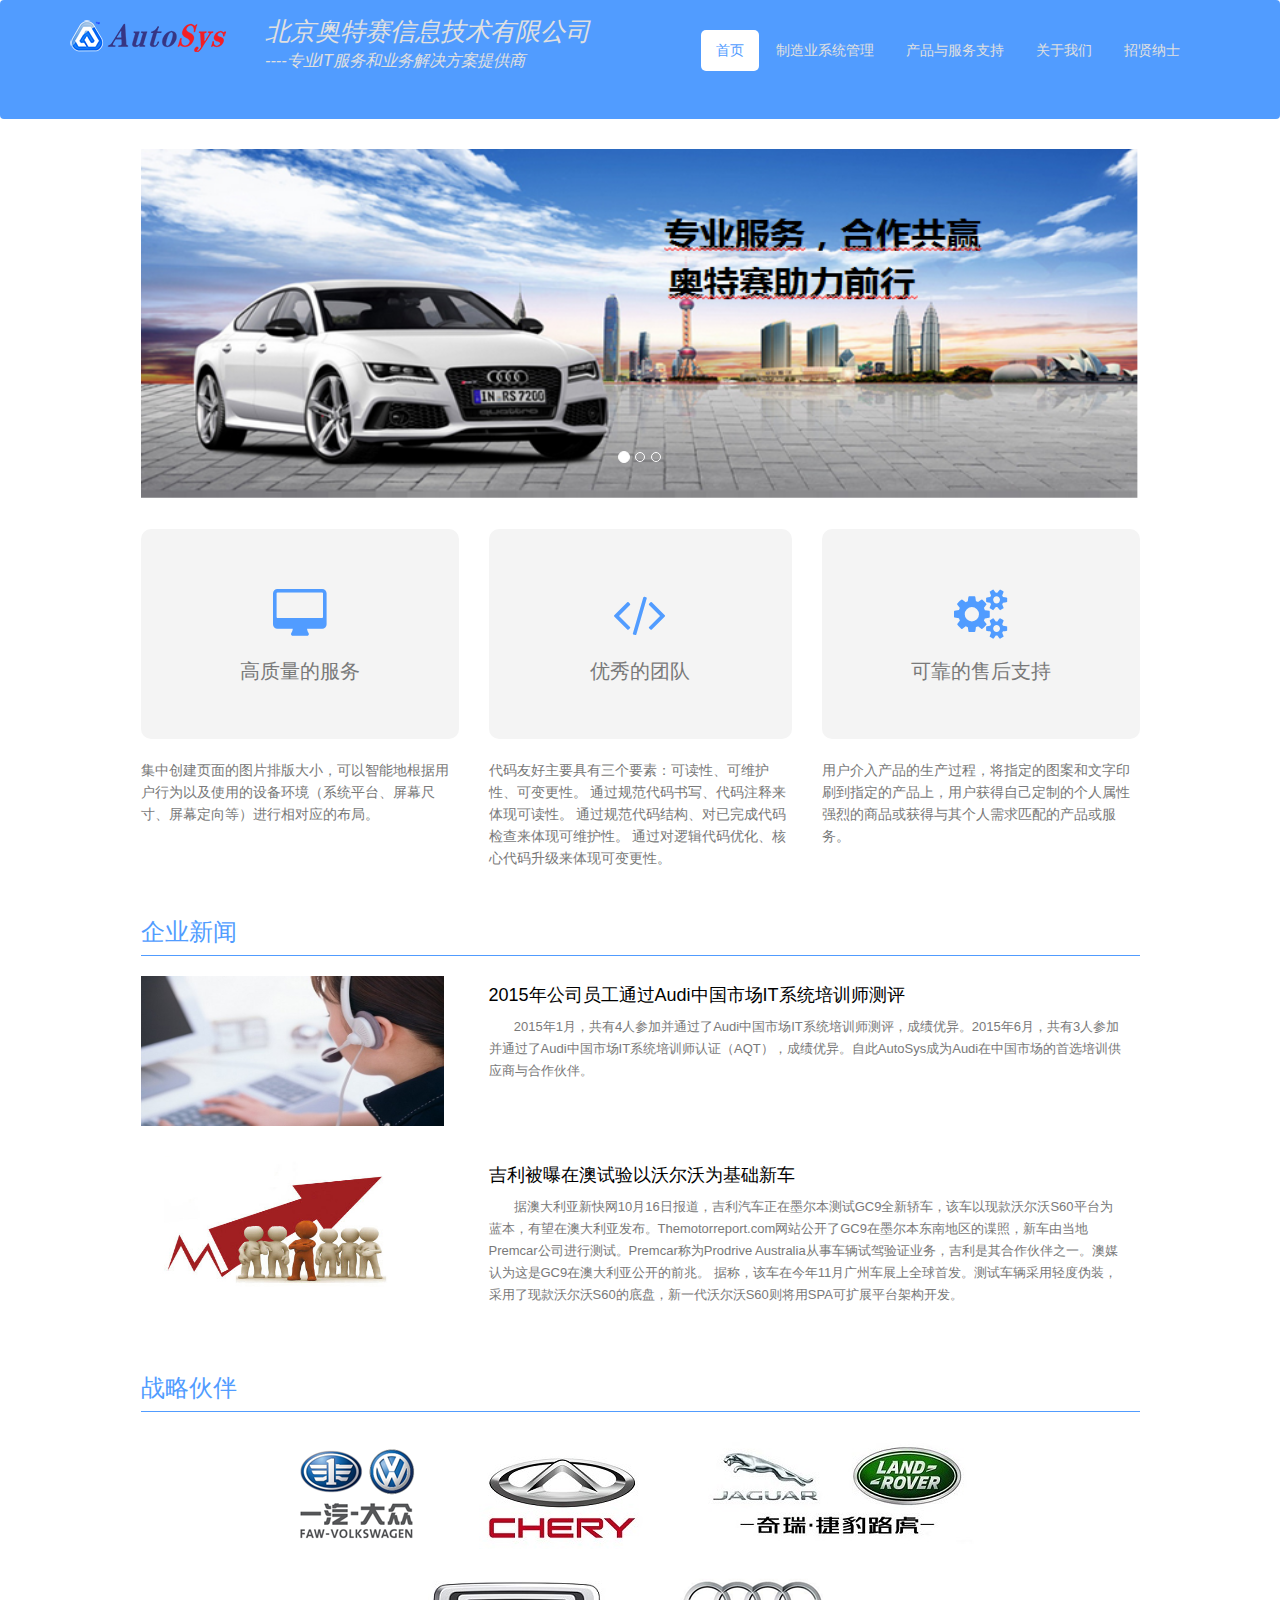
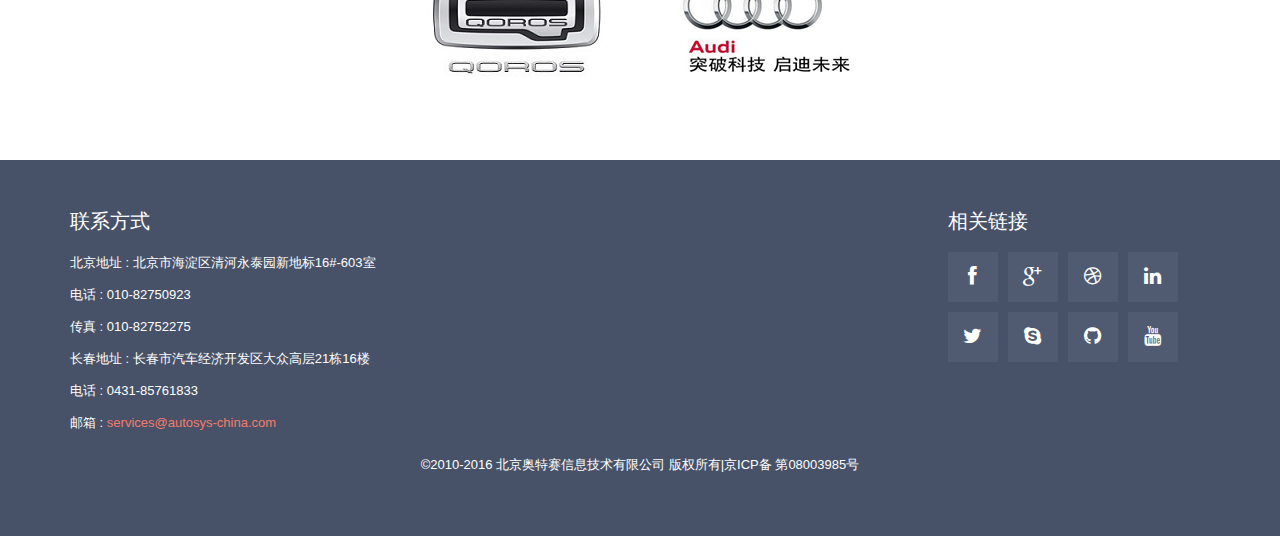
<file: companywebsite/index.html>
<!DOCTYPE html>
<html lang="zh">
  <head>
    <meta charset="utf-8">
    <meta http-equiv="X-UA-Compatible" content="IE=edge">
    <meta name="viewport" content="width=device-width, initial-scale=1.0">
    <meta name="description" content="">
    <meta name="author" content="Mosaddek">
    <meta name="keyword" content="FlatLab, Dashboard, Bootstrap, Admin, Template, Theme, Responsive, Fluid, Retina">
    <link rel="shortcut icon" href="img/favicon.png">

    <title>奥特赛 | 首页</title>

    <!-- Bootstrap core CSS -->
    <link href="css/bootstrap.min.css" rel="stylesheet">
    <link href="css/theme.css" rel="stylesheet">
    <link href="css/bootstrap-reset.css" rel="stylesheet">
    <!--external css-->
    <link href="assets/font-awesome/css/font-awesome.css" rel="stylesheet" />

    <!-- Custom styles for this template -->
    <link href="css/style.css" rel="stylesheet">
    <link href="css/style-responsive.css" rel="stylesheet" />

    <!--common script for all pages-->  
    <script src="js/jquery-1.8.3.min.js"></script>
    <script src="js/bootstrap.min.js"></script>
    <script src="js/script.js"></script>

  </head>


  <body>
    <!--header start-->
    <header class="header-frontend">
      <nav id="header-nav" class="navbar navbar-default">
        <div class="container">
            <div class="navbar-header">
                <a href="index.html" class="pull-left visible-md visible-lg">
                    <div id="logo-img"></div>
                </a>

                <div id="title" class="navbar-brand">
                    <a href="index.html"><h1>北京奥特赛信息技术有限公司</h1></a>
                        <p>
                            <span>----专业IT服务和业务解决方案提供商</span>
                        </p>
                </div>
                <button id="navbarToggle" type="button" class="navbar-toggle collapsed" data-toggle="collapse" data-target="#collapsable-nav" aria-expanded="false">
                    <span class="sr-only">Toggle navigation</span>
                    <span class="icon-bar"></span>
                    <span class="icon-bar"></span>
                    <span class="icon-bar"></span>
                </button>
            </div>
            <div id="collapsable-nav" class="navbar-collapse collapse">
                <ul class="nav navbar-nav">
                        <li id="navHomeButton" class="active"><a href="#Main">首页</a></li>
                        <!-- <li id="manufactureButton"><a href="#manufacture">制造业系统管理</a></li> -->
                        <li id="manufactureButton" class="dropdown">
                            <a href="#" class="dropdown-toggle" data-toggle="dropdown">
                                制造业系统管理
                            </a>
                            <ul id="dropdown_list" class="dropdown-menu" >
                                <li id="manufactureChainButton"><a href="#">制造业供应链管理</a></li>
                                <li id="manufactureServiceButton"><a href="#">制造业售后服务管理</a></li>
                            </ul>
                        </li>
                        <li id="navServicesButton"><a href="#Services">产品与服务支持</a></li>
                        <li id="navAboutButton"><a href="#About">关于我们</a></li>
                        <li id="navJobsButton"><a href="#Jobs">招贤纳士</a></li>
                </ul>
            </div>
        </div><!-- .container -->
      </nav><!-- #header-nav -->
    </header>
    <!--header end-->

    <!--content start-->
    <div id="main-content" class="container">    
    </div>
     <!--content end-->
        
    <!--footer start-->
    <footer class="footer">
        <div class="container">
            <div class="row">
                <div class="col-lg-8 col-sm-8">
                     <h1>联系方式 </h1>
                     <address>
                         <p>北京地址 : 北京市海淀区清河永泰园新地标16#-603室</p>
                         <p>电话 : 010-82750923</p>
                         <p>传真 : 010-82752275</p>
                         <p>长春地址 : 长春市汽车经济开发区大众高层21栋16楼</p>
                         <p>电话 : 0431-85761833</p>
                         <p>邮箱 : <a href="mailto:Service@efastserv.com">services@autosys-china.com</a></p>
                     </address>
                </div>
                <div class="col-lg-3 col-sm-3 col-lg-offset-1">
                    <h1>相关链接</h1>
                    <ul class="social-link-footer list-unstyled">
                        <li><a href="#"><i class="icon-facebook"></i></a></li>
                        <li><a href="#"><i class="icon-google-plus"></i></a></li>
                        <li><a href="#"><i class="icon-dribbble"></i></a></li>
                        <li><a href="#"><i class="icon-linkedin"></i></a></li>
                        <li><a href="#"><i class="icon-twitter"></i></a></li>
                        <li><a href="#"><i class="icon-skype"></i></a></li>
                        <li><a href="#"><i class="icon-github"></i></a></li>
                        <li><a href="#"><i class="icon-youtube"></i></a></li>
                    </ul>
                </div>
            </div>
            <div class="row">
            	<div class="col-lg-12 col-sm-12" align="center">
               	<p>©2010-2016 北京奥特赛信息技术有限公司  版权所有|京ICP备 第08003985号</p>
               </div>
            </div>
        </div>
    </footer>
    <!--footer end-->
  </body>
</html>
</file>
<file: companywebsite/css/theme.css>
body {
  padding-top: 70px;
  padding-bottom: 30px;
}

.theme-dropdown .dropdown-menu {
  display: block;
  position: static;
  margin-bottom: 20px;
}

.theme-showcase > p > .btn {
  margin: 5px 0;
}
</file>
<file: companywebsite/css/style.css>
/* Import fonts */
/*@import url(https://ffonts.lug.ustc.edu.cn/css?family=Open+Sans:400,300,300italic,400italic,600,600italic,700,700italic,800,800italic);*/
/*@import url(https://fonts.lug.ustc.edu.cn/css?family=Fjalla+One);*/

body {
    color: #797979;
    font-family: 'Open Sans', sans-serif;
    padding: 0px !important;
    margin: 0px !important;
    font-size:13px;
}


a, a:hover, a:focus {
    text-decoration: none;
    outline: none;
}

::selection {
    background: #F77B6F;
    color: #fff;
}
::-moz-selection {
    background: #F77B6F;
    color: #fff;
}

h1,h2,h3,h4,h5,h6 {
    font-family: 'Open Sans', sans-serif;
}

a {
    color: #444e67;
}

a:hover {
    color: #f77b6f;
}

p {line-height: 22px}

/*header*/

.header-frontend .navbar {
    margin-bottom: 0;
}

.navbar-default {
    border: none;
}


.header-frontend .navbar-collapse  ul.navbar-nav {
    float: right;
    margin-right: 0;
}

.header-frontend .navbar-default{
    background-color: #519CFF;
}

.header-frontend .nav li a, .header-frontend .nav li.active ul.dropdown-menu li a {
    color: #E0E0E0;
    font-size: 14px;
    font-weight: 300;
    background: none;
}

.header-frontend .navbar-default .navbar-nav a:focus,
.header-frontend .navbar-default .navbar-nav a:hover,
.header-frontend .navbar-default .navbar-nav li.active a
 {
    color: #519CFF;
    background-color: #FFF;
}

.header-frontend .navbar {
    min-height: 100px;
}

.header-frontend .navbar-nav > li  {
    padding-bottom: 30px;
    padding-top: 30px;
}

.header-frontend  .navbar-nav > li > a {
    padding-bottom: 6px;
    padding-top: 5px;
    border-radius: 5px;
    -webkit-border-radius: 5px;
    margin-left: 2px;
    line-height: 30px;

    -webkit-transition: all .3s ease;
    -moz-transition: all .3s ease;
    -ms-transition: all .3s ease;
    -o-transition: all .3s ease;
    transition: all .3s ease;
}


.dropdown-menu li a:hover {
    color: #fff !important;
}

.header-frontend .nav .caret {
    border-bottom-color: #999;
    border-top-color: #999;
}

.dropdown-menu  {
    box-shadow: none;
    border-radius: 0;
}

.header-frontend .nav li .dropdown-menu  {
   padding: 0;
}

.header-frontend .nav li .dropdown-menu li a {
   line-height: 28px;
   padding: 3px 12px;
}


/*search*/

.search {
    margin-top: 3px ;
    width: 20px;
    -webkit-transition: all .3s ease;
    -moz-transition: all .3s ease;
    -ms-transition: all .3s ease;
    -o-transition: all .3s ease;
    transition: all .3s ease;
    border: 1px solid #fff;
    box-shadow: none;
    background: url("../img/search-icon.jpg") no-repeat 10px 8px;
    padding:0 5px 0 35px;
    color: #fff;
}

.search:focus {
    margin-top: 3px ;
    width: 180px;
    border: 1px solid #eaeaea;
    box-shadow: none;
    -webkit-transition: all .3s ease;
    -moz-transition: all .3s ease;
    -ms-transition: all .3s ease;
    -o-transition: all .3s ease;
    transition: all .3s ease;
    color: #c8c8c8;
    font-weight: 300;
    margin-left: 10px;
}

/*homepage features*/

.feature-head {
    padding: 50px 0;
}

.feature-head h1{
    color: #475168;
    font-size: 30px;
    font-weight: 300;
    text-transform: uppercase;
    margin-top: 0;
}

.feature-head p{
    color: #8a8b8b;
    font-size: 18px;
    font-weight: 300;
}

.f-box {
    background: #f4f4f4;
    border-radius: 10px;
    padding: 20px;
    text-align: center;
    min-height: 210px;
    margin-bottom: 20px;
    transition-duration: 500ms;
    transition-property: width, background;
    transition-timing-function: ease;
    -webkit-transition-duration: 500ms;
    -webkit-transition-property: width, background;
    -webkit-transition-timing-function: ease;
}

.f-box i{
    font-size: 50px;
    line-height: normal;
    margin-top: 40px;
    display: block;
    color: #519CFF;
}

.f-box:hover, .f-box.active {
    background: #f77b6f;
    border-radius: 10px;
    padding: 20px;
    text-align: center;
    min-height: 210px;
    margin-bottom: 20px;
    transition-duration: 500ms;
    transition-property: width, background;
    transition-timing-function: ease;
    -webkit-transition-duration: 500ms;
    -webkit-transition-property: width, background;
    -webkit-transition-timing-function: ease;
}

.f-box:hover i, .f-box.active i{
    font-size: 50px;
    line-height: normal;
    margin-top: 40px;
    display: block;
    color: #fff;

}

.f-box:hover h2, .f-box.active h2{
    color: #fff;
}

.f-box h2{
    font-size: 20px;
    text-transform: uppercase;
    font-weight: 400;
}

.f-text {
    font-size: 14px;
    font-weight: 300;
}

/*quote*/

.quote {
    margin: 70px 0;
    display: inline-block;
    width: 100%;
}

.quote-info {
    background: #475168;
    padding: 20px;
    border-radius: 4px;
    -webkit-border-radius: 4px;
    min-height: 72px;
}

.quote-info h1 {
    color: #fff;
    font-weight: 400;
    font-size: 20px;
    margin: 0 0 5px 0;
    text-transform: uppercase;
}
.quote-info p {
    color: #9eb3c4;
    font-weight: 300;
    margin: 0;
}

.purchase-btn {
    width: 100%;
    line-height: 75px;
    font-size: 20px;
    font-weight: 400;
    text-transform: uppercase;
}

.accordion {
    margin-bottom: 40px;
    display: inline-block;
    width: 100%;
}

/*tabs*/

.tab {
    background: #f4f4f4;
}

.tab .nav > li > a {
    padding: 18px 15px;
}

.tab-bg-dark-navy-blue {
    background:#6f6f6f;
    border-bottom: none;
    border-radius: 5px 5px 0 0;
    -webkit-border-radius: 5px 5px 0 0;
    padding: 0;
}

.tab-bg-dark-navy-blue .nav > li > a:hover, .tab-bg-dark-navy-blue .nav > li > a:focus {
    background-color: #f4f4f4;
    text-decoration: none;
}


.panel-heading .nav > li > a,
.panel-heading .nav > li.active > a, .panel-heading .nav > li.active > a:hover, .panel-heading .nav > li.active > a:focus {
    border-width: 0;
    border-radius: 0;
}

.panel-heading .nav > li > a {
    color: #fff;
}

.panel-heading .nav > li.active > a, .panel-heading .nav > li > a:hover {
    color: #6f6f6f;
    background: #f4f4f4;
}

.panel-heading .nav > li:first-child.active > a, .panel-heading .nav > li:first-child > a:hover {
    border-radius: 4px 0 0 0;
    -webkit-border-radius: 4px 0 0 0;
}

.tab .nav-tabs.nav-justified > li {
    border-right: 1px solid #f4f4f4;
}

.tab .nav-tabs.nav-justified > li:last-child {
    border-right: none;
}

.p-head {
    color: #F77B6F;
    font-size: 14px;
    font-weight: 400;
}

.cmt-head {
    font-size: 14px;
    font-weight: 400;
}

.p-thumb img {
    border-radius: 3px;
    -webkit-border-radius: 3px;
    height: 50px;
    width: 50px;
}


/*testimonial*/

.about-testimonial ul li {
    list-style: none;
}

.about-testimonial {
    margin:20px 0 0 0;
    position: relative;
}

ul.about-flex-slides {
    margin-left: 0;
}

.flex-direction-nav {
    position: absolute;
    right: 10px;
    top: 30px;
    width: 70px;
}

.flex-direction-nav li {
    display: inline-block;
    width: 12px;
}

.flex-direction-nav li a {
    outline: none;
}

.flex-direction-nav li a i {
    color: #cccccc;
}

.flex-control-paging {
    display: none;
}

.about-testimonial .about-testimonial-image {
    float: left;
    margin: 0 15px;
    position: relative;
}

.about-testimonial .about-testimonial-image img {
    border-radius: 50px;
    -moz-border-radius: 50px;
    -webkit-border-radius: 50px;
    height: 100px !important;
    width: 100px !important;
}

.about-flexslider .about-flex-slides img {
    display: block;
    width: 100%;
}

.about-testimonial a.about-testimonial-author {
    display: inline-block;
    font-size: 15px;
    text-transform: uppercase;
    font-weight: bold;
    line-height: 11px;
    margin: 30px 0 8px 0;
    color: #504946;
    font-weight: 300;
}

.about-testimonial .about-testimonial-company {
    display: block;
    font-size: 13px;
    line-height: 14px;
    color: #ababab;
    font-weight: 300;
}

.about-testimonial.boxed-style .about-testimonial-content {
    background-color: #e9e9e9;
    border: 1px solid #e9e9e9;
    border-radius: 5px;
    -moz-border-radius: 5px;
}

.about-testimonial .about-testimonial-content {
    margin-top: 55px;
    padding: 20px;
    position: relative;
}

.about-testimonial .about-testimonial-content p {
    line-height: 20px;
    margin: 0;
}

.about-testimonial.boxed-style .about-testimonial-content:before {
    background-color: #e9e9e9;
	border-right: 1px solid #e9e9e9;
    border-color: #f5f5f5;
    border-image: none;   
    border-style: none;
    top: -7px;
    content: "";
    display: block;
    height: 14px;
    left: 60px;
    position: absolute;
    transform: rotate(45deg);
    -moz-transform: rotate(45deg);
    -webkit-transform: rotate(45deg);
    width: 15px;
	display:none\0/;
	_display:none;
}


/*----image hove----*/
.view {
    float: left;
    overflow: hidden;
    position: relative;
    text-align: center;
    cursor: default;
    background: #fff;
}

.view .mask,.view .content {
    position: absolute;
    overflow: hidden;
    top: 0;
    left: 0;
    height: 100%;
    width: 100%;
}

.view img {
    display: block;
    position: relative;
}

.view h2 {
    text-transform: uppercase;
    color: #fff;
    text-align: center;
    position: relative;
    font-size: 16px;
    padding: 10px;
    background: rgba(0, 0, 0, 0.8);
    margin: 5px 0 0 0;
}

.view p {
    font-size: 12px;
    position: relative;
    color: #fff;
    padding: 10px 20px 20px;
    text-align: center;
    margin-bottom: 10px;
}

.view a.info {
    display: inline-block;
    text-decoration: none;
    padding: 7px 14px;
    background: #000;
    color: #fff;
    text-transform: uppercase;
    -webkit-box-shadow: 0 0 1px #000;
    -moz-box-shadow: 0 0 1px #000;
}

.view a.info:hover {
    -webkit-box-shadow: 0 0 5px #000;
    -moz-box-shadow: 0 0 5px #000;
    box-shadow: 0 0 5px #000;
}

.view-tenth img {
    -webkit-transform: scaleY(1);
    -moz-transform: scaleY(1);
    -o-transform: scaleY(1);
    -ms-transform: scaleY(1);
    transform: scaleY(1);
    -webkit-transition: all 0.4s ease-in-out;
    -moz-transition: all 0.4s ease-in-out;
    -o-transition: all 0.4s ease-in-out;
    -ms-transition: all 0.4s ease-in-out;
    transition: all 0.4s ease-in-out;
}

.view-tenth .mask {
    background-color: rgba(0, 0, 0, 0.5);
    -webkit-transition: all 0.5s linear;
    -moz-transition: all 0.5s linear;
    -o-transition: all 0.5s linear;
    -ms-transition: all 0.5s linear;
    transition: all 0.5s linear;
    -ms-filter: "progid: DXImageTransform.Microsoft.Alpha(Opacity=0)";
    filter: alpha(opacity=0);
    opacity: 0;
}

.view-tenth h2 {
    background: transparent;
    margin: 0px 10px;
    -webkit-transform: scale(0);
    -moz-transform: scale(0);
    -o-transform: scale(0);
    -ms-transform: scale(0);
    transform: scale(0);
    color: #333;
    -webkit-transition: all 0.5s linear;
    -moz-transition: all 0.5s linear;
    -o-transition: all 0.5s linear;
    -ms-transition: all 0.5s linear;
    transition: all 0.5s linear;
    -ms-filter: "progid: DXImageTransform.Microsoft.Alpha(Opacity=0)";
    filter: alpha(opacity=0);
    opacity: 0;
}

.view-tenth p {
    color: #333;
    line-height: normal;
    -ms-filter: "progid: DXImageTransform.Microsoft.Alpha(Opacity=0)";
    filter: alpha(opacity=0);
    opacity: 0;
    -webkit-transform: scale(0);
    -moz-transform: scale(0);
    -o-transform: scale(0);
    -ms-transform: scale(0);
    transform: scale(0);
    -webkit-transition: all 0.5s linear;
    -moz-transition: all 0.5s linear;
    -o-transition: all 0.5s linear;
    -ms-transition: all 0.5s linear;
    transition: all 0.5s linear;
}

.view-tenth a.info {
    -ms-filter: "progid: DXImageTransform.Microsoft.Alpha(Opacity=0)";
    filter: alpha(opacity=0);
    opacity: 0;
    -webkit-transform: scale(0);
    -moz-transform: scale(0);
    -o-transform: scale(0);
    -ms-transform: scale(0);
    transform: scale(0);
    -webkit-transition: all 0.5s linear;
    -moz-transition: all 0.5s linear;
    -o-transition: all 0.5s linear;
    -ms-transition: all 0.5s linear;
    transition: all 0.5s linear;
}

.view-tenth:hover img {
    -webkit-transform: scale(5);
    -moz-transform: scale(5);
    -o-transform: scale(5);
    -ms-transform: scale(5);
    transform: scale(5);
    -ms-filter: "progid: DXImageTransform.Microsoft.Alpha(Opacity=0)";
    filter: alpha(opacity=.5);
    opacity: .5;
}

.view-tenth:hover .mask {
    -ms-filter: "progid: DXImageTransform.Microsoft.Alpha(Opacity=100)";
    filter: alpha(opacity=100);
    opacity: 1;
}

.view-tenth:hover h2,.view-tenth:hover p,.view-tenth:hover a.info {
    -webkit-transform: scale(1);
    -moz-transform: scale(1);
    -o-transform: scale(1);
    -ms-transform: scale(1);
    transform: scale(1);
    -ms-filter: "progid: DXImageTransform.Microsoft.Alpha(Opacity=100)";
    filter: alpha(opacity=100);
    opacity: 1;
}

/*imageview icon hover*/

[data-zlname] {
    position: relative;
    overflow: hidden;
    -moz-box-sizing: border-box;
    -webkit-box-sizing: border-box;
    box-sizing: border-box;
}
/*IMGS IN CONTAINER*/
[data-zlname] > img {
    display: block;
    max-width: 100%;
}
/*POP UP ELEMENTS*/
[data-zlname] [data-zl-popup] {
    position: absolute;
    display: block;
    padding: 1px;
    height: 40px;
    width: 40px;
    background: #323231;
    color: #fff;
    overflow: hidden;
    display: none;
    text-align: center;
}
/*OVERLAY*/
/*classic*/
[data-zl-overlay] {
    top: 0;
    left: 0;
    position: absolute;
    width: 100%;
    height: 100%;
    display: none;
    padding: inherit;
}
/*four*/
[data-zl-ovzoom0],[data-zl-ovzoom1]
,[data-zl-ovzoom2],[data-zl-ovzoom3] {
    position: absolute;
    width: 25%;
    height: 100%;
}
/*rolling*/
[data-zl-ovrolling] {
    position: absolute;
    display: none;
    width: 100%;
    height: 100%;
}
/*double*/
[data-zl-ovdouble0],[data-zl-ovdouble1] {
    position: absolute;
    display: none;
}

/*-------*/

[data-zlname = reverse-effect] [data-zl-popup = link] {
    background: rgba(256,256,256,1);
    border-radius: 50%;
    -webkit-border-radius: 50%;
    -o-border-radius: 50%;
}

[data-zlname = reverse-effect] [data-zl-popup = link2] {
    background: rgba(256,256,256,1);
    border-radius: 50%;
    -webkit-border-radius: 50%;
    -o-border-radius: 50%;
}

[data-zlname = reverse-effect] [data-zl-popup = link]:hover,
[data-zlname = reverse-effect] [data-zl-popup = link2]:hover {
    opacity: .5;
}

.mask a i {
    color: #242424 !important;
    font-size: 16px;
    line-height: 40px;
}

.r-work {
    color: #475168;
    text-transform: uppercase;
    font-size: 24px;
    font-weight: 400;
    margin-bottom: 20px;
}

.bx-wrapper {
    margin-bottom: 120px;
}


/*pricing table*/

.pricing-table {
    background: #eeeeee;
    text-align: center;
    padding: 0 0 25px 0;
    border-radius: 5px;
    -moz-border-radius: 5px;
    -webkit-border-radius: 5px;
}

.pricing-table.most-popular {
    top: -20px;
    position: relative;
}

.most-popular {
    background: #f77b6f;
    color: #fff;
}

.most-popular h1 {
    font-size: 25px !important;
    padding-bottom: 10px;
    padding-top: 17px !important;
}

.most-popular h2 {
    background: #d76b61 !important;
    margin-top: 20px !important;
}

.most-popular ul li {
    border-bottom: 1px dotted #d76b61 !important;
}

.most-popular .price-actions .btn {
    background: #d76b61 !important;
    margin: 10px 0;
    cursor: pointer;
}

.pricing-table .price-actions .btn {
    border-radius: 5px;
    -moz-border-radius: 5px;
    -webkit-border-radius: 5px;
    background: #acacac;
    color: #fff;
    border: none;
    box-shadow: none;
    text-shadow: none;
    padding: 10px 20px;
    cursor: pointer;
}

.pricing-head h1 {
    font-size: 18px;
    font-weight: 300;
    padding-top: 15px;
}

.pricing-head h2 {
    padding: 30px 0;
    background: #777777;
    color: #fff;
    font-size: 50px;
    font-weight: 100;
}

.pricing-table ul {
    margin: 15px 0;
    padding: 0;
}

.pricing-table ul li {
    border-bottom: 1px dotted #CCCCCC;
    margin: 0 2em;
    padding: 1em 0;
    text-align: center;
    font-weight: 300;
}

.pricing-head span.note {
    display: inline;
    font-size: 25px;
    line-height: 0.8em;
    position: relative;
    top: -18px;
}

.pricing-quotation, .team-info {
    background: #EEEEEE;
    padding: 20px 20px 35px 20px;
    margin-bottom: 100px;
    display: inline-block;
    width: 100%;
    text-align: center;
    border-radius: 5px;
    -moz-border-radius: 5px;
    -webkit-border-radius: 5px;
}

.pricing-quotation h3, .team-info h3 {
    font-weight: 300;
}

.pricing-quotation p, .team-info p {
    margin-bottom: 0px;
}

.pricing-plan, .team-info-wrap {
    position: relative;
}

.pricing-quotation:before, .team-info:before {
    background-color: #EEEEEE;
    border-color: #EEEEEE;
    border-image: none;
    border-right: 1px solid #EEEEEE;
    border-style: none;
    top: -7px;
    content: "";
    display: block;
    height: 14px;
    left: 48%;
    position: absolute;
    transform: rotate(45deg);
    -moz-transform: rotate(45deg);
    -webkit-transform: rotate(45deg);
    width: 15px;
}

.breadcrumbs {
    background: #475268;
    color: #fff;
    padding: 45px 0;
    margin-bottom: 40px;
}

.breadcrumb {
    margin-bottom: 0;
    background: none;
}

.breadcrumb li a{
    color: #f77b6f;
}

.breadcrumb li.active {
    color: #fff;
}

.breadcrumbs h1 {
    font-size: 24px;
    font-weight: 600;
    margin: 3px 0 0;
    text-transform: uppercase;
}

/*contact*/

.contact-map {
    margin-top: -40px;
    margin-bottom: 40px;
}

.contact-form {
    margin-bottom: 20px;
}

.address h4 {
    color: #475168;
    text-transform: uppercase;
    margin-bottom: 20px;
}

/*about us*/

.about-us img {
    width: 100%;
}

.carousel-control.left, .carousel-control.right {
    background: none;
}

.carousel-control {
    background: #000000 !important;
    bottom: 40%;
    color: #FFFFFF;
    font-size: 20px;
    left: 0;
    line-height: 48px;
    opacity: 0.5;
    position: absolute;
    text-align: center;
    text-shadow: 0 0px 0px rgba(0, 0, 0, 0);
    top: 40%;
    width: 10%;
}

.carousel-control:hover {
    background: rgba(212,108,94,.8) !important;
    color: #FFFFFF;
    /*opacity: 0.6;*/
    text-decoration: none;
}

.carousel-control:hover, .carousel-control:focus {
    opacity: 0.6;
}
.carousel-caption {
    background: rgba(0,0,0,0.6);
    padding-bottom: 0px;

    bottom: 0;
    color: #FFFFFF;
    left: 0 !important;
    padding-bottom: 5px;
    padding-top: 10px;
    position: absolute;
    right: 0 !important;
    text-align: center;
    text-shadow: 0 0px 0px rgba(0, 0, 0, 0);
    z-index: 10;
}

.about h3 {
    /*text-transform: uppercase;*/
    color: #475168;
    margin-top: 0;
}

.icon-wrap {
    font-size: 2em;
    height: 60px;
    width: 60px;
    float: left;
    line-height: 60px;
    text-align: center;
    color: #fff;
    margin-right: 30px;
}

.ico-bg {
    background: #f37d6c;
}

.round {
    border-radius: 50%;
    -webkit-border-radius: 50%;
}


.content h3, .media h3 {
    margin-top: 0;
    color: #475168;
    font-size: 20px;
}

.media h3 {
    margin-top:20px;
}

.media-body h4 {
    font-size: 16px;
    color: #475168;
}

.hiring, .services {
    margin-bottom: 40px;
    display: inline-block;
    width: 100%;
}

.hiring {
    margin-top: 60px;
}

.gray-box {
    background: #f2f2f2;
    padding: 60px 0;
}

.progress {
    background-color: #E1E1E1;
}

.flexslider {
    background: none;
    border: none;
}


.about-skill-meter .sr-only {
    position: static !important;
}

.about-skill-meter .progress-bar {
    text-align: left;
    padding-left: 10px;
}

.about-skill-meter .progress {
    height: 30px;
    box-shadow: none;
    line-height: 30px;
}

.about-skill-meter .progress-bar-danger {
    background-color: #f37d6c;
    box-shadow: none;
}

.skills {
    margin-bottom: 25px;
    color: #47506a;
    font-size: 20px;
}

/*team*/

.person {
    margin-bottom: 10px;
}

.person img {
    width: 210px;
    height: 210px;
    border-radius: 50%;
    -webkit-border-radius: 50%;
}


.team-social-link {
    display: block;
    margin: 10px 0 20px 0;
}

.team-social-link a {
    display: inline-block !important;
    color: #cac8c7;
    font-size: 20px;
    margin: 0 8px;
}

.team-social-link a:hover {
    color: #f37c6b;
}

.person-info h4, .person-info h4 a {
    color: #f37c6b;
    font-weight: 300;
    margin-bottom: 5px;
}


.mtop30 {
    margin-top: 30px;
}


/*typography*/

.highlight-1 {
    background: #9CCE44;
    color: #FFFFFF;
}

.highlight-2 {
    background: #242424;
    color: #FFFFFF;
}

.highlight-3 {
    background: #F2C600;
    color: #242424;
}

.dropcap {
    background-color: #666666;
    color: #FFFFFF;
    float: left;
    font-size: 30px;
    line-height: 30px;
    margin: 4px 8px 0 0;
    padding: 5px 10px;
    text-align: center;
}

.dropcap2 {
    background-color: #666666;
    border-radius: 50%;
    -webkit-border-radius: 50%;
    color: #FFFFFF;
    float: left;
    font-size: 35px;
    height: 41px;
    line-height: 25px;
    margin: 3px 8px 0 0;
    padding: 10px;
    text-align: center;
}
/*buttons*/

.btn-row {
    margin-bottom: 30px;
}

/*blog*/

.blog-item {
    margin-bottom: 40px;
    padding-bottom: 40px;
    border-bottom: 1px dashed #ddd;
}

.date-wrap, .comnt-wrap {
    margin-bottom: 20px;
}
.date-wrap span, .comnt-wrap span {
    display: block;
    padding: 10px 0;
    text-align: center;
}

.date-wrap .date {
    font-size:30px;
    font-weight: 300;
    background: #F77B6F;
    color: #fff;
    border-radius: 4px 4px 0 0;
    -webkit-border-radius: 4px 4px 0 0;
}

.date-wrap .month {
    font-size:16px;
    font-weight: 300;
    background: #f6f5f0;
    color: #a19fa2;
    border-radius: 0 0 4px 4px ;
    -webkit-border-radius: 0 0 4px 4px ;
}

.comnt-wrap .comnt-ico {
    background: #efeee9;
    color: #a0a0a0;
    border-radius: 4px 4px 0 0;
    -webkit-border-radius: 4px 4px 0 0;
    font-size: 20px;
}
.comnt-wrap .value {
    background: #f6f5f0;
    color: #a0a0a0;
    border-radius: 0 0 4px 4px;
    -webkit-border-radius:0 0 4px 4px;
}

.blog-img img {
    width: 100%;
    border-radius: 4px;
    -webkit-border-radius: 4px;
}

.blog-item h1, .blog-item h1 a {
    font-size:25px;
    color: #F77B6F;
    font-weight: 300;
}

.blog-item h1 {
    margin-bottom: 20px;
    line-height: 35px;
}

.blog-item h1 a:hover {
    text-decoration: underline;
}

.author {
    margin:25px 0 30px 0;
    font-size: 16px;
}

.author a, .shate-view a {
    color: #F77B6F;
}

.shate-view {
    margin-top:20px ;
}

.shate-view ul li {
    margin-bottom: 5px;
}

.blog-side-item h3 {
    margin-top: 30px;
    color: #475268;
    font-size: 18px;
}

.blog-side-item ul li {
    margin-bottom: 5px;
    border-bottom:1px solid #efefef;
    line-height: 35px;
}

.blog-side-item ul li a{
    display: inline-block;
    width: 100%;
}

.media p {
    line-height: normal;
}

ul.tag  {
    display: inline-block;
    width: 100%;
}

ul.tag li {
    float: left;
    margin: 10px 10px 0 0;
    border-bottom: none;
}
ul.tag li a {
    border: 1px solid #e8e8e8;
    padding: 0 10px;
    border-radius:4px ;
    -webkit-border-radius:4px ;
}

.media img.media-object {
    border-radius: 50%;
    -webkit-border-radius: 50%;
    height: 80px;
    width: 80px;
}


/*footer*/

.footer {
    background: #475268;
    color: #fff;
    padding: 50px 0;
    margin-top: 50px;
    display: inline-block;
    width: 100%;
    font-weight: 300;
}

.footer h1 {
    font-size: 20px;
    text-transform: uppercase;
    font-weight: 400;
    margin-top: 0;
    margin-bottom: 20px;
}


.footer address a {
    color: #f37c6b;
}

.tweet-box {
    background: #505b71;
    padding: 20px 15px;
    border-radius: 5px;
    font-size: 14px;
}

.tweet-box:before {
    background-color: #505b71;
    border-color: #505b71;
    border-image: none;
    border-right: 1px none #505b71;
    border-style: none;
    content: "";
    display: block;
    height: 22px;
    left: 60px;
    position: absolute;
    top: 32px;
    transform: rotate(45deg);
    -webkit-transform: rotate(45deg);
    width: 22px;
}

.tweet-box  a, .tweet-box i{
    color: #00adef ;
}

.tweet-box  a:hover{
    color: #F77B6F ;
}

.tweet-box i {
    font-size: 40px;
    float: left;
    margin-right: 15px;
}

.social-link-footer li {
    float: left;
    margin: 0 10px 10px 0px;

}

.social-link-footer li a {
    color: #fff;
    background:#505b71;
    padding: 10px;
    width: 50px;
    height: 50px;
    float: left;
    text-align: center;
    font-size: 20px;
    -webkit-transition: all .3s ease;
    -moz-transition: all .3s ease;
    -ms-transition: all .3s ease;
    -o-transition: all .3s ease;
    transition: all .3s ease;
}

.social-link-footer li a:hover {
    background: #F77B6F;
    -webkit-transition: all .3s ease;
    -moz-transition: all .3s ease;
    -ms-transition: all .3s ease;
    -o-transition: all .3s ease;
    transition: all .3s ease;
}




/*slider css*/

.main-slider {
    background: #475168;
    color: #fff;

    z-index: 1;
    position: relative;
    overflow:hidden;
}

.slider-colored {
    z-index: 1;
    position: relative;
    border-top: solid 1px #eee;
    border-bottom: solid 1px #eee;
}

.slide_title {
    font-weight: 300;
    color:#F77B6F;
    text-transform: uppercase;
    font-size:35px;
}

.slide_subtitle {
    font-family: 'Open Sans';
    font-weight: 400;
    padding: 5px;
    color:#fff;
    text-transform: uppercase;
    font-size:18px;
}

.slide_list_item {
    font-family: 'Open Sans';
    font-weight: 400;
    padding: 5px;
    color:#fff;
    text-transform: uppercase;
    font-size:14px;
}

.slide_desc {
    color:#fff;
    font-size:14px;
    line-height:24px;
    font-weight: lighter;
}

.slide_desc_bordered {
    border-left: 3px solid #ddd !important;
    padding-left: 5px;
}

.slide_btn {
    font-family: 'Open Sans';
    font-weight: 300;
    background:#F77B6F;
    padding:15px 20px;
    color:#fff;
    font-size:14px;
    text-transform: uppercase;
    cursor:pointer;
}

.slide_btn:hover, .slide_btn:focus {
    font-family: 'Open Sans';
    font-weight: 300;
    background: #e77368;
    padding:15px 20px;
    color:#fff;
    font-size:14px;
    text-transform: uppercase;
    cursor:pointer;
}

.dark-text {
    color: #797d87;
}

.yellow-txt {
    color: #ffe582;
}


/*recent work*/

.bx-controls-direction a {
    background-color: #eee !important;
    padding: 20px 35px;
    border-radius: 5px !important;
    margin-left: 5px !important;

    -webkit-transition: all .3s ease;
    -moz-transition: all .3s ease;
    -ms-transition: all .3s ease;
    -o-transition: all .3s ease;
    transition: all .3s ease;
}

.bx-controls-direction a:hover {
    background-color:#F77B6F !important;

    -webkit-transition: all .3s ease;
    -moz-transition: all .3s ease;
    -ms-transition: all .3s ease;
    -o-transition: all .3s ease;
    transition: all .3s ease;
}

.bx-wrapper .bx-prev, .bx-wrapper .bx-prev:hover {
    left: 43%;
    background-position: 25px 8px ;
}

 .bx-wrapper .bx-next, .bx-wrapper .bx-next:hover {
    background-position: 22px 8px;
 }


/*property*/

.property {
    padding: 100px 0;
    margin-bottom: 60px;
}

.gray-bg {
    background: #f4f4f4;
}

.property h1 {
    color: #475168;
    font-size: 24px;
    text-transform: uppercase;
    font-weight: 400;
    margin-bottom: 30px;
}

a.btn-purchase {
    background: #475168;
    color: #fff;
    text-transform: uppercase;
    padding: 20px 40px;
    margin-top: 30px;
    -webkit-transition: all .3s ease;
    -moz-transition: all .3s ease;
    -ms-transition: all .3s ease;
    -o-transition: all .3s ease;
    transition: all .3s ease;
}
a.btn-purchase:hover, a.btn-purchase:focus{
    background: #F77B6F;
    color: #fff;
    -webkit-transition: all .3s ease;
    -moz-transition: all .3s ease;
    -ms-transition: all .3s ease;
    -o-transition: all .3s ease;
    transition: all .3s ease;

}

/*clients*/



.clients ul li {
    display: inline-block;
    margin: 0 30px;
}


/*portfolio*/


/*Photo Gallery*/
#gallery {
    margin: auto;
    position: relative;
    width: 100%;
}

#gallery h2 {
    color: #fff;
    padding-top: 30px;
}

.gallery-container {
    margin: 0 auto 40px auto;
    position: relative;
    width: 100%;
}

.col-4 .item {
    width: 23%;
    margin-right: 2%;
    margin-bottom: 2%;
}

.col-4 .item img {
    height: 230px;
}

ul#filters {
    display: inline-block;
    width: 100%;
    margin: 5px 0 30px 0;
}

ul#filters li {
    float: left;
    margin-right: 10px;
    margin-bottom: 10px;
}

ul#filters li a {
    background: #E2E0E1;
    padding: 10px 15px;
    display: inline-block;
    color: #7D797A;
    outline: none;
    border-radius: 5px;
    -webkit-border-radius: 5px;
    transition-duration: 500ms;
    transition-property: width, background;
    transition-timing-function: ease;
    -moz-transition-duration: 500ms;
    -moz-transition-property: width, background;
    -moz-transition-timing-function: ease;
    -webkit-transition-duration: 500ms;
    -webkit-transition-property: width, background;
    -webkit-transition-timing-function: ease;
}

ul#filters > li > a:hover,
ul#filters > li > a:focus,
ul#filters > .active > a,
ul#filters > .active > span {
    background: #f77b6f;
    padding: 10px 15px;
    display: inline-block;
    color: #fff;
    border-radius: 5px;
    -webkit-border-radius: 5px;
    transition-duration: 500ms;
    transition-property: width, background;
    transition-timing-function: ease;
    -moz-transition-duration: 500ms;
    -moz-transition-property: width, background;
    -moz-transition-timing-function: ease;
    -webkit-transition-duration: 500ms;
    -webkit-transition-property: width, background;
    -webkit-transition-timing-function: ease;
}

.item img {
    width: 100%;
    height: 100%;
}

.text-grid a {
    color: #fff;
}

.text-grid div {
    padding: 0 10px;
}

.text-grid p {
    margin-bottom: 10px;
}


/* Start: Recommended Isotope styles */

/* Isotope Filtering */

.isotope-item {
    z-index: 2;
}

.isotope-hidden.isotope-item {
    pointer-events: none;
    z-index: 1;
}

/*Isotope CSS3 transitions */

.isotope,
.isotope .isotope-item {
    -webkit-transition-duration: 0.8s;
    -moz-transition-duration: 0.8s;
    -ms-transition-duration: 0.8s;
    -o-transition-duration: 0.8s;
    transition-duration: 0.8s;
}

.isotope {
    -webkit-transition-property: height, width;
    -moz-transition-property: height, width;
    -ms-transition-property: height, width;
    -o-transition-property: height, width;
    transition-property: height, width;
}

.isotope .isotope-item {
    -webkit-transition-property: -webkit-transform, opacity;
    -moz-transition-property: -moz-transform, opacity;
    -ms-transition-property: -ms-transform, opacity;
    -o-transition-property: -o-transform, opacity;
    transition-property: transform, opacity;
}

/*disabling Isotope CSS3 transitions */

.isotope.no-transition,
.isotope.no-transition .isotope-item,
.isotope .isotope-item.no-transition {
    -webkit-transition-duration: 0s;
    -moz-transition-duration: 0s;
    -ms-transition-duration: 0s;
    -o-transition-duration: 0s;
    transition-duration: 0s;
}

/* End: Recommended Isotope styles */

/* disable CSS transitions for containers with infinite scrolling*/
.isotope.infinite-scrolling {
    -webkit-transition: none;
    -moz-transition: none;
    -ms-transition: none;
    -o-transition: none;
    transition: none;
}

/*parallax*/

.parallax1 {
    background: url("../img/flat_parallax.jpg") no-repeat fixed 0 0 #f77b6f;
    background-size:cover;
    width: 100%;
    min-height: 400px;
    font-style: italic;
}


.parallax1 h1 {
    text-align: center;
    color: #fff;
    font-size: 25px;
    font-weight: 300;
    line-height: 40px;
    margin-top: 160px;
}

/*----*/

.mbot50 {
    margin-bottom: 50px;
}

/*added by PPL*/
.PPL_secondrow{
    margin-top: 50px;
}

.PPL_Subtitle{
    position: relative;
    top: 10px;
    left: 35px;
    color: #f25f5b;
    font-style:italic;
}

.navbar-brand {
  padding-top: 20px;
}

.navbar-brand h1 { /* Restaurant name */
  color: #E0E0E0;
  font-size: 1.4em;
  font-style:italic;
  text-transform: uppercase;
  margin-top: 0;
  margin-bottom: 0;
  line-height: .9;
}

.navbar-brand span{
    color: #E0E0E0;
    font-size:0.9em;
    font-style:italic;
}


.navbar-brand p{
    margin-top: 6px;
}

#logo-img {
    background: url('../img/companylog.png') no-repeat;
    width: 200px;
    height: 100px;
    margin: 14px 5px 5px 0;
  }

 #iconPPL{
    margin: 0 0 0 40px;
 }

 .PPLcontainer{
    height:160px;
  }

#title {
    margin-left: -25px;
  }

#myCarousel .carousel-inner{
    height:350px;
}

#news_picture {
    width: 100%;
    height: 150px;
    margin-left: -15px;
}

#news_title {
    margin-bottom: 0px;
}

#partner_title {
    margin-bottom: 0px;
}

.myhr {
    border-top: 1px solid #519CFF;
    margin-top: 10px;
}

#myCarousel .carousel-inner{
    width: 90%;
    margin: 0 auto;
}

#news_container .eighty_percent{
    width: 90%;
    margin: 0 auto;
}

#partner_container .eighty_percent{
    width: 90%;
    margin: 0 auto;
} 

#blocks_container .eighty_percent{
    width: 90%;
    margin: 0 auto;
}

.left_padding {
    padding-left: 0px;
}

.right_padding {
    padding-right: 0px;
}

.partner_logo {
    width:120px;
}

#dropdown_list {
    position:absolute;
    top: 72px;
    background-color: #519CFF;
    min-width:100%;
}

#about_picture1 {
    width: 85%;
    height: 456.6761px;
}

#about_picture2 {
    width: 85%;
}

#supplyChain-content {
    margin: 0 auto;
}



@media (max-width: 768px) {
  #dropdown_list {
    position:relative;
    top: 0px;
    left: 30px;
  }
}


  /********** Super extra small devices Only :-) (e.g., iPhone 4) **********/
@media (max-width: 479px) {
  /* Header */
  .navbar-brand h1 { /* Restaurant name */
    font-size: 1.5em;
  }
  /* End Header */
  
  .PPLcontainer{
    height:300px;
  }
}
</file>
<file: companywebsite/css/style-responsive.css>
@media (min-width: 768px) and (max-width: 980px) {
    .col-4 .item {
        width: 47%;
        margin-right: 2%;
        margin-bottom: 2%;
    }
}

@media (max-width: 768px) {


    .navbar-toggle {
        margin-top: 12px;
    }

    .header-frontend .navbar-collapse  ul.navbar-nav {
        float: none;
        margin-left: 0;
    }

    .header-frontend .nav li a:hover,
    .header-frontend .nav li a:focus,
    .header-frontend .nav li a.dropdown-toggle:focus,
    .header-frontend .nav li a.dropdown-toggle .dropdown-menu li a:hover,
    .header-frontend .nav li.active a,
    .header-frontend .dropdown-menu li a:hover {
        color: #519CFF !important;
    }

    .header-frontend .navbar-nav > li {
        padding: 0;
        margin-bottom: 2px;
    }

    .header-frontend .nav li ul.dropdown-menu li a {
        margin-left: 0px;
        color: #E0E0E0!important; ;
    }

    .header-frontend .nav li .dropdown-menu li a:hover, .header-frontend .nav li .dropdown-menu li.active a {
        color: #fff !important;
    }

    .purchase-btn, .about-testimonial {
        margin-top: 10px;
    }

    .breadcrumb.pull-right{
        padding: 0;
    }

    .search, .bx-controls-direction {
        display: none;
    }

    .tweet-box {
        margin-bottom: 20px;
    }

    .property img {
        width: 80%;
    }

    .bx-wrapper {
        margin-bottom: 60px;
    }

    .purchase-btn, .about-testimonial {
        margin-top: 0;
    }

    .purchase-btn {
        line-height: 98px;
    }

    .social-link-footer li a {
        font-size: 16px;
        height: 40px;
        width: 40px;
    }

    .navbar-header {
        float: none;
        text-align: center;
        width: 100%;
        margin: 10px 0;
    }

    .navbar-brand {
        float: none;

    }

    .carousel-control {
        font-size: 45px;
        line-height: 70px;
    }

    .btn, .form-control {
        margin-bottom: 10px;
    }



}


@media (max-width: 480px) {

    .header-frontend .navbar {
        min-height: 60px;
    }

    .navbar-toggle {
        margin-right: -10px;
    }

    .header-frontend .nav li .dropdown-menu li a:hover {
        color: #f77b6f !important;
    }

    .navbar-brand {
        margin-top: 10px !important;
        float: left !important;
    }

    .col-4 .item {
        width: 100%;
        margin-right: 0%;
        margin-bottom: 2%;
    }

    .breadcrumb.pull-right{
        float: left !important;
        margin-top: 10px;
        padding: 0;
    }

    .carousel-control {
        font-size: 23px;
        line-height: 38px;
    }
}

@media (max-width:320px) {


}
</file>
